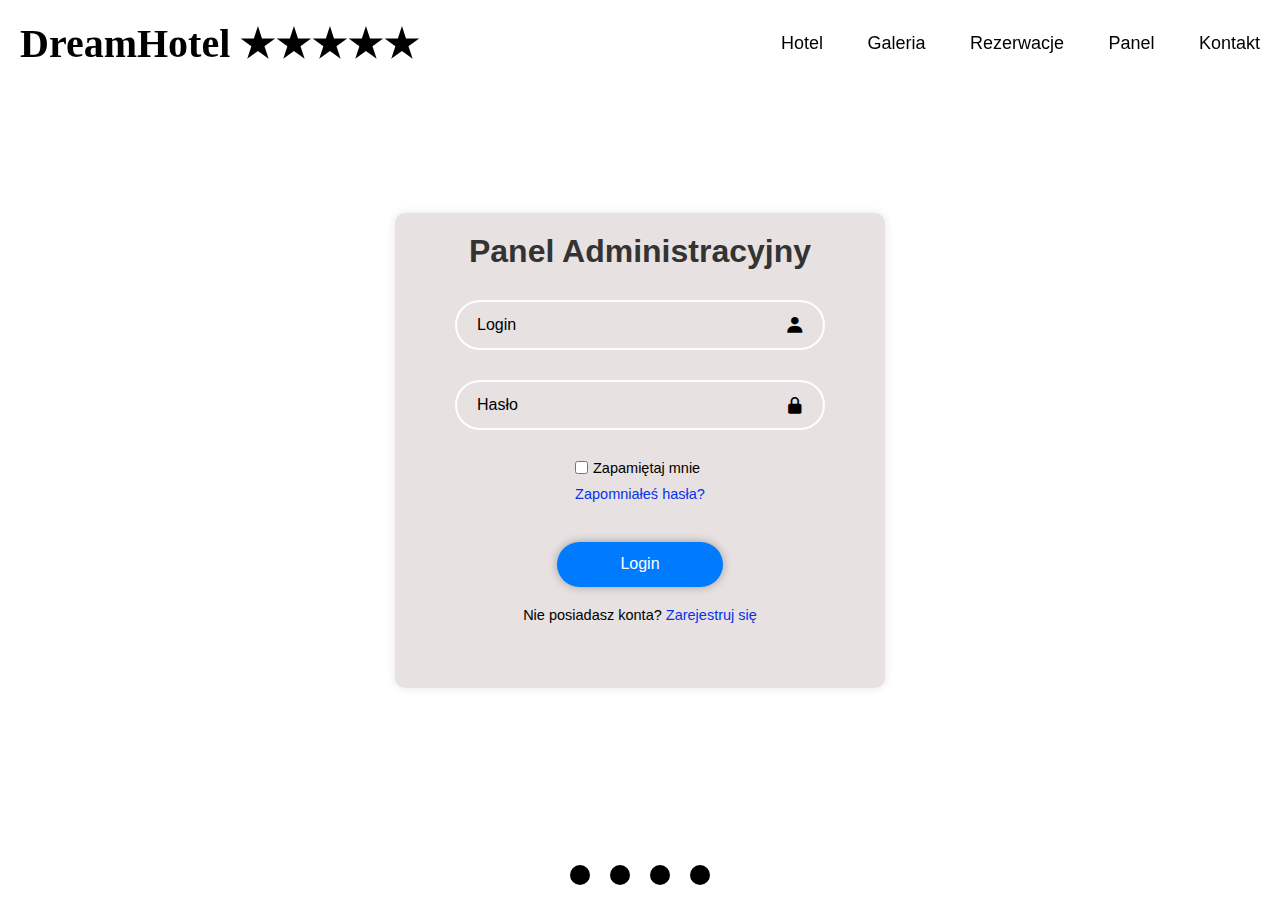
<file: prog/Panel.html>
<!DOCTYPE html>
<html lang="en">
  <head>
    <meta charset="UTF-8" />
    <meta name="viewport" content="width=device-width, initial-scale=1.0" />
    <link rel="stylesheet" href="styles.css" />

    <title>Kontakt</title>
    <link
      href="https://unpkg.com/boxicons@2.1.4/css/boxicons.min.css"
      rel="stylesheet"
    />
    <link rel="stylesheet" href="stylespanel.css" />
    <link
      rel="stylesheet"
      href="https://cdnjs.cloudflare.com/ajax/libs/font-awesome/6.5.2/css/all.min.css"
      integrity="sha512-SnH5WK+bZxgPHs44uWIX+LLJAJ9/2PkPKZ5QiAj6Ta86w+fsb2TkcmfRyVX3pBnMFcV7oQPJkl9QevSCWr3W6A=="
      crossorigin="anonymous"
      referrerpolicy="no-referrer"
    />
    <style></style>
  </head>
  <body>
    <div class="footerContainer">
      <div class="socialIcons">
        <a href=""><i class="fa-brands fa-facebook"></i></a>
        <a href=""><i class="fa-brands fa-instagram"></i></a>
        <a href=""><i class="fa-brands fa-youtube"></i></a>
        <a href=""><i class="fa-brands fa-google-plus"></i></a>
      </div>
    </div>

    <header class="header">
      <a href="index.html" class="logo">DreamHotel ★★★★★</a>
      <span class="menu-button" onclick="toggleMenu()">&#9776;</span>
      <!-- Hamburger button -->
      <nav class="navbar background" id="navbar">
        <ul>
          <a href="hotel.html">Hotel</a>
          <a href="Galeria.html">Galeria</a>
          <a href="Rezerwacje.html">Rezerwacje</a>
          <a href="Panel.html">Panel</a>
          <a href="strona-kontaktowa.html">Kontakt</a>
        </ul>
      </nav>
    </header>

    <script>
      function toggleMenu() {
        var navbar = document.getElementById('navbar');
        navbar.classList.toggle('responsive');
        var contentElements = document.querySelectorAll('body > *:not(header)');
        contentElements.forEach(function (element) {
          element.classList.toggle('hidden');
        });
      }
    </script>
    <div class="container">
      <h1>Panel Administracyjny</h1>
      <div class="AdminPanel">
        <form action="">
          <div class="input-box">
            <input type="text" placeholder="Login" required />
            <i class="bx bxs-user"></i>
          </div>
          <div class="input-box">
            <input type="password" placeholder="Hasło" required />
            <i class="bx bxs-lock-alt"></i>
          </div>
          <div class="remember-forgot">
            <label><input type="checkbox" />Zapamiętaj mnie</label>
            <p><a href="#">Zapomniałeś hasła?</a></p>
          </div>
          <button type="submit" class="btn">Login</button>
          <div class="register-link">
            <p>
              Nie posiadasz konta?
              <a href="#">Zarejestruj się</a>
            </p>
          </div>
        </form>
      </div>
    </div>
  </body>
</html>
</file>
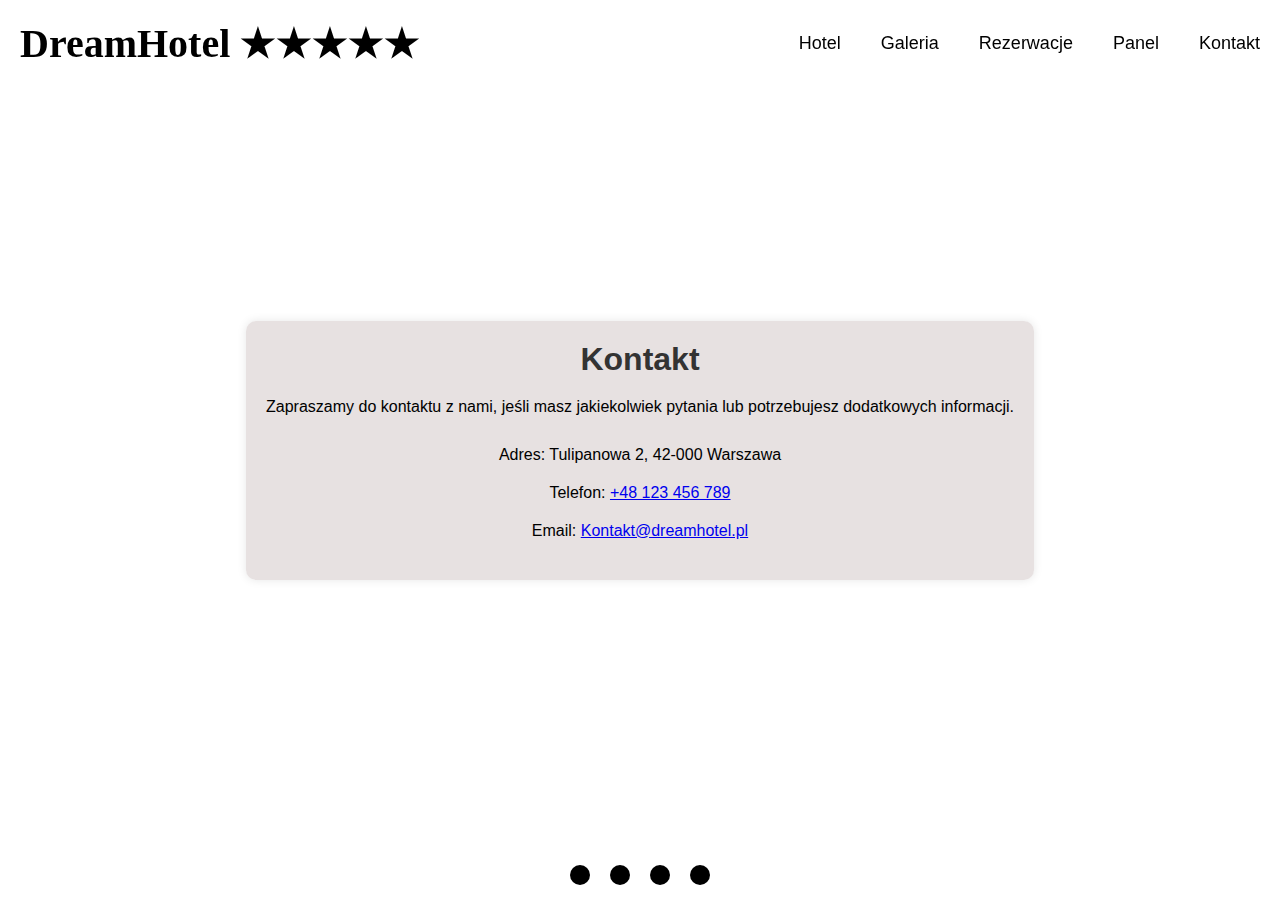
<file: prog/strona-kontaktowa.html>
<!DOCTYPE html>
<html lang="en">
  <head>
    <meta charset="UTF-8" />
    <meta name="viewport" content="width=device-width, initial-scale=1.0" />
    <link rel="stylesheet" href="styles.css" />
    <link
      rel="stylesheet"
      href="https://cdnjs.cloudflare.com/ajax/libs/font-awesome/6.5.2/css/all.min.css"
      integrity="sha512-SnH5WK+bZxgPHs44uWIX+LLJAJ9/2PkPKZ5QiAj6Ta86w+fsb2TkcmfRyVX3pBnMFcV7oQPJkl9QevSCWr3W6A=="
      crossorigin="anonymous"
      referrerpolicy="no-referrer"
    />
    <title>Kontakt</title>
    <style></style>
  </head>
  <body>
    <div class="container">
      <h1>Kontakt</h1>
      <p></p>
      <p>
        Zapraszamy do kontaktu z nami, jeśli masz jakiekolwiek pytania lub
        potrzebujesz dodatkowych informacji.
      </p>
      <div class="contact-info">
        <p>Adres: Tulipanowa 2, 42-000 Warszawa</p>
        <p>
          Telefon:
          <a href="tel:+48123456789" class="underline">+48 123 456 789</a>
        </p>
        <p>
          Email:
          <a href="mailto:kontakt@dreamhotel.pl" class="underline"
            >Kontakt@dreamhotel.pl</a
          >
        </p>
      </div>
    </div>
    <div class="footerContainer">
      <div class="socialIcons">
        <a href=""><i class="fa-brands fa-facebook"></i></a>
        <a href=""><i class="fa-brands fa-instagram"></i></a>
        <a href=""><i class="fa-brands fa-youtube"></i></a>
        <a href=""><i class="fa-brands fa-google-plus"></i></a>
      </div>
    </div>

    <header class="header">
      <a href="index.html" class="logo" onclick="toggleMenu()"
        >DreamHotel ★★★★★</a
      >
      <span class="menu-button" onclick="toggleMenu()">&#9776;</span>
      <!-- Hamburger button -->
      <nav class="navbar background" id="navbar">
        <a href="hotel.html">Hotel</a>
        <a href="Galeria.html">Galeria</a>
        <a href="Rezerwacje.html">Rezerwacje</a>
        <a href="Panel.html">Panel</a>
        <a href="strona-kontaktowa.html">Kontakt</a>
      </nav>
    </header>

    <script>
      function toggleMenu() {
        var navbar = document.getElementById('navbar');
        navbar.classList.toggle('responsive');
        var contentElements = document.querySelectorAll('body > *:not(header)');
        contentElements.forEach(function (element) {
          element.classList.toggle('hidden');
        });
      }
    </script>
  </body>
</html>
</file>
<file: prog/styles.css>
* {
  padding: 0;
  margin: 0;
  box-sizing: border-box;
}

/* Footer */
footer {
  position: fixed;
  bottom: 0;
  width: 100%;
  height: 60px;
  background-color: rgba(255, 255, 255, 0.8);
  padding: 10px 0;
  text-align: center;
}

.footerContainer {
  width: 100%;
  padding: 5px 0;
  position: absolute;
  bottom: 0;
  background-color: rgba(255, 255, 255, 0.8);
  text-align: center;
}

.socialIcons {
  display: flex;
  justify-content: center;
}

.socialIcons a {
  text-decoration: none;
  padding: 10px;
  background-color: rgb(0, 0, 0);
  margin: 10px;
  border-radius: 50%;
}

.socialIcons a i {
  font-size: 2em;
  color: white;
  opacity: 0.9;
}

.socialIcons a:hover {
  background-color: black;
  transition: 0.5s;
}

.socialIcons a:hover i {
  background-color: white;
  transition: 0.5s;
}

/* Body */
body {
  font-family: Arial, sans-serif;
  margin: 0;
  padding: 0;
  background-size: cover;
  background-position: center center;
  background-image: url('https://images.pexels.com/photos/5007356/pexels-photo-5007356.jpeg');
  background-attachment: fixed;
  min-height: 100vh;
  position: relative;
  text-align: center;
}
body,
html {
  height: 100%;
  width: 100%;
  margin: 0;
  display: flex;
  justify-content: center;
  align-items: center;
}

.back-button {
  display: inline-block;
  padding: 10px 20px;
  margin-top: 20px;
  font-size: 16px;
  text-decoration: none;
  color: #fff;
  background-color: #007bff;
  border: 2px solid #007bff;
  border-radius: 5px;
  transition: all 0.3s ease;
}

.back-button:hover {
  background-color: #3f8fe4;
  border-color: #3f8fe4;
}

p {
  margin-bottom: 20px;
  background-image: url();
}

.contact-info {
  margin-top: 30px;
  text-align: center;
}

.underline {
  text-decoration: underline;
}

h1 {
  text-align: center;
  color: #333;
}

.container {
  max-width: 960px;
  margin: 50px auto;
  padding: 20px;
  background-color: rgba(226, 219, 219, 0.822);
  border-radius: 10px;
  box-shadow: 0 0 10px rgba(0, 0, 0, 0.1);
}

.button {
  display: inline-block;
  padding: 10px 20px;
  margin: 10px;
  font-size: 16px;
  font-weight: bold;
  text-decoration: none;
  color: #fff;
  background-color: #0056b3;
  border: 2px solid #0056b3;
  border-radius: 5px;
  transition: all 0.3s ease;
}

.page-title {
  font-size: 36px;
  margin-top: 10px;
  color: #333;
  padding: 10px;
}

/* Header */
.header {
  position: fixed;
  top: 0;
  left: 0;
  width: 100%;
  padding: 20px;
  background: rgba(255, 255, 255, 0.8);
  display: flex;
  justify-content: space-between;
  align-items: center;
  z-index: 100;
}
/* Logo */
.logo {
  font-family: 'Footlight MT';
  font-size: 40px;
  color: black;
  text-decoration: none;
  font-weight: 700;
  transition: all 0.3s ease;
}

.logo:hover {
  transform: scale(1.1);
}

/* Navbar */
.navbar {
  display: flex;
}

.navbar a {
  position: relative;
  font-size: 18px;
  color: black;
  font-weight: 500;
  text-decoration: none;
  margin-left: 40px;
}

.navbar a::before {
  content: '';
  position: absolute;
  top: 100%;
  left: 0;
  width: 0;
  height: 2px;
  background: transparent;
  transition: 0.3s;
}

.navbar a:hover::before {
  width: 100%;
  background: black;
}

.menu-button {
  display: none;
  font-size: 18px;
  color: black;
  cursor: pointer;
  margin-top: 10px;
}

@media only screen and (max-width: 600px) {
  .menu-button {
    display: block;
    font-size: 18px;
    color: black;
    cursor: pointer;
    margin-top: 10px;
  }

  .header {
    position: fixed;
    top: 0;
    left: 0;
    width: 100%;
    padding: 20px;
    background: rgba(255, 255, 255, 0.8);
    display: flex;
    justify-content: space-between;
    align-items: center;
    z-index: 1001;
    margin-bottom: 20px;
  }

  .navbar {
    display: flex;
    flex-direction: column;
    position: fixed;
    top: 60px;
    left: 0;
    width: 100%;
    height: calc(100vh - 60px);
    background: rgba(255, 255, 255, 0.8);
    padding: 0;
    text-align: center;
    overflow-y: auto;
    align-items: center;
    justify-content: center;
    z-index: 1000;
  }
  .navbar {
    display: flex;
  }
  .navbar.responsive {
    display: flex;
    flex-direction: column;
    align-items: center;
    justify-content: center;
    height: calc(100vh - 60px);
    margin-top: 14px;
    background: rgba(255, 255, 255, 0.8);
  }

  .navbar.responsive a {
    height: 12vh;
    display: block;
    width: 100%;
    color: black;
    text-align: center;
    margin: 30px 0;
    font-size: 30px;
    font-weight: 500;
    text-decoration: none;
    transition: max-height 1s ease;
    /* border-bottom: 1px solid rgba(0, 0, 0, 0.2); Dodanie paska pod każdym linkiem */
  }
}

@media only screen and (max-width: 600px) {
  .container {
    max-width: 90%;
    margin: 20px auto;
  }

  .logo {
    font-size: 20px;
  }

  .socialIcons a i {
    font-size: 1.5em;
  }

  .navbar a {
    display: block;
    margin: 10px 0;
  }

  .menu-button {
    display: block;
  }

  .navbar {
    display: none;
  }

  .navbar.responsive {
    display: flex;
  }

  .navbar.responsive a {
    margin: 10px 0;
  }

  .responsive.hidden {
    display: none;
  }
  .hidden {
    pointer-events: none;
    opacity: 0.5; /* Dodatkowo możesz zmniejszyć nieprzezroczystość, aby zaznaczyć, że elementy są zablokowane */
  }
}
@media only screen and (max-width: 600px) {
  .navbar.background {
    backdrop-filter: blur(5px); /* Dodanie efektu blur */
    padding: 10px; /* Dodatkowy padding dla lepszego wyglądu */
  }
}
</file>
<file: prog/stylespanel.css>
* {
  margin: 0;
  padding: 0;
  box-sizing: border-box;
  font-family: 'Poppins', sans-serif;
}

body {
  display: flex;
  justify-content: center;
  align-items: center;
  min-height: 100vh;
}
.AdminPanel {
  width: 450px;
  background-color: transparent;
  border-radius: 10px;
  padding: 0 40px 30px;
}
.AdminPanel h1 {
  font-size: 36px;
  text-align: center;
  margin-top: 20px;
  margin-bottom: 10px;
}
.AdminPanel .input-box {
  position: relative;
  width: 100%;
  height: 50px;
  margin: 30px 0;
}
.input-box {
  margin: 0;
}

.input-box input {
  width: 100%;
  height: 100%;
  background: transparent;
  border: none;
  outline: none;
  border: 2px solid rgba(255, 255, 255, 2);
  border-radius: 40px;
  font-size: 16px;
  color: black;
  padding: 20px 45px 20px 20px;
}
.input-box input::placeholder {
  color: black;
}
.input-box i {
  position: absolute;
  right: 20px;
  top: 25px;
  transform: translateY(-50%);
  font-size: 20px;
}
.AdminPanel .remember-forgot {
  display: flex;
  flex-direction: column;
  align-items: center;
  margin-top: 20px;
  justify-content: space;
}

.remember-forgot label {
  accent-color: #030fb4;
  display: inline-flex;
  align-items: center;
  min-width: 200px;
  margin-right: 30px;
}

.remember-forgot {
  display: flex;
  flex-direction: column;
  align-items: center;
  font-size: 14.5px;
}

.remember-forgot input {
  margin-left: 25%;
}

.remember-forgot p {
  margin-top: 10px;
}
.remember-forgot p a {
  color: #0832ec;
  text-decoration: none;
  font-weight: 525;
}
.remember-forgot label input {
  margin-right: 5px;
}

.remember-forgot a:hover {
  text-decoration: underline;
}
.AdminPanel .btn {
  width: 45%;
  height: 45px;
  background: #007bff;
  border: none;
  outline: none;
  border-radius: 40px;
  box-shadow: 0 0 10px rgba(0, 0, 0, 0.3);
  cursor: pointer;
  font-size: 16px;
  color: #ffffff;
  font-weight: 525;
  text-decoration: none;
  margin-top: 20px;
}
.AdminPanel .register-link {
  font-size: 14.5px;
  text-align: center;
  margin: 20px 0 15px;
}
.register-link {
  font-size: 14.5px;
  text-align: center;
}
.register-link p {
  display: inline;
}
.register-link a {
  color: #0832ec;
  text-decoration: none;
  font-weight: 525;
}
.register-link p a {
  color: #0832ec;
  text-decoration: none;
  font-weight: 525;
}

.register-link p a:hover {
  text-decoration: underline;
}
.menu-button {
  display: none;
  font-size: 18px;
  color: black;
  cursor: pointer;
  margin-top: 10px;
}
body,
html {
  height: 100%;
  width: 100%;
  margin: 0;
  display: flex;
  justify-content: center;
  align-items: center;
}

@media only screen and (max-width: 600px) {
  .menu-button {
    display: block;
    font-size: 18px;
    color: black;
    cursor: pointer;
    margin-top: 10px;
  }

  .navbar {
    display: flex;
  }

  .navbar.responsive {
    display: flex;
    flex-direction: column;
    align-items: center;
    justify-content: center;
    height: calc(100vh - 60px);
    margin-top: 14px;
    background: rgba(255, 255, 255, 0.8);
  }

  .navbar.responsive a {
    height: 12vh;
    display: block;
    width: 100%;
    color: black;
    text-align: center;
    margin: 30px 0;
    font-size: 30px;
    font-weight: 500;
    text-decoration: none;
    transition: max-height 1s ease;
    /* border-bottom: 1px solid rgba(0, 0, 0, 0.2); PASKI TAK CZY NIE?? */
  }
  .AdminPanel {
    width: auto;
    background-color: transparent;
    border-radius: 10px;
    padding: 0 40px 30px;
  }
}

@media only screen and (max-width: 600px) {
  .container {
    max-width: 90%;
    margin: 20px auto;
  }

  .logo {
    font-size: 20px;
  }

  .socialIcons a i {
    font-size: 1.5em;
  }

  .navbar a {
    display: block;
    margin: 10px 0;
  }

  .menu-button {
    display: block;
  }

  .navbar {
    display: none;
  }

  .navbar.responsive {
    display: flex;
  }

  .navbar.responsive a {
    margin: 10px 0;
  }
  .responsive.hidden {
    display: none;
  }
  .hidden {
    pointer-events: none;
    opacity: 0.5;
  }
}
</file>
